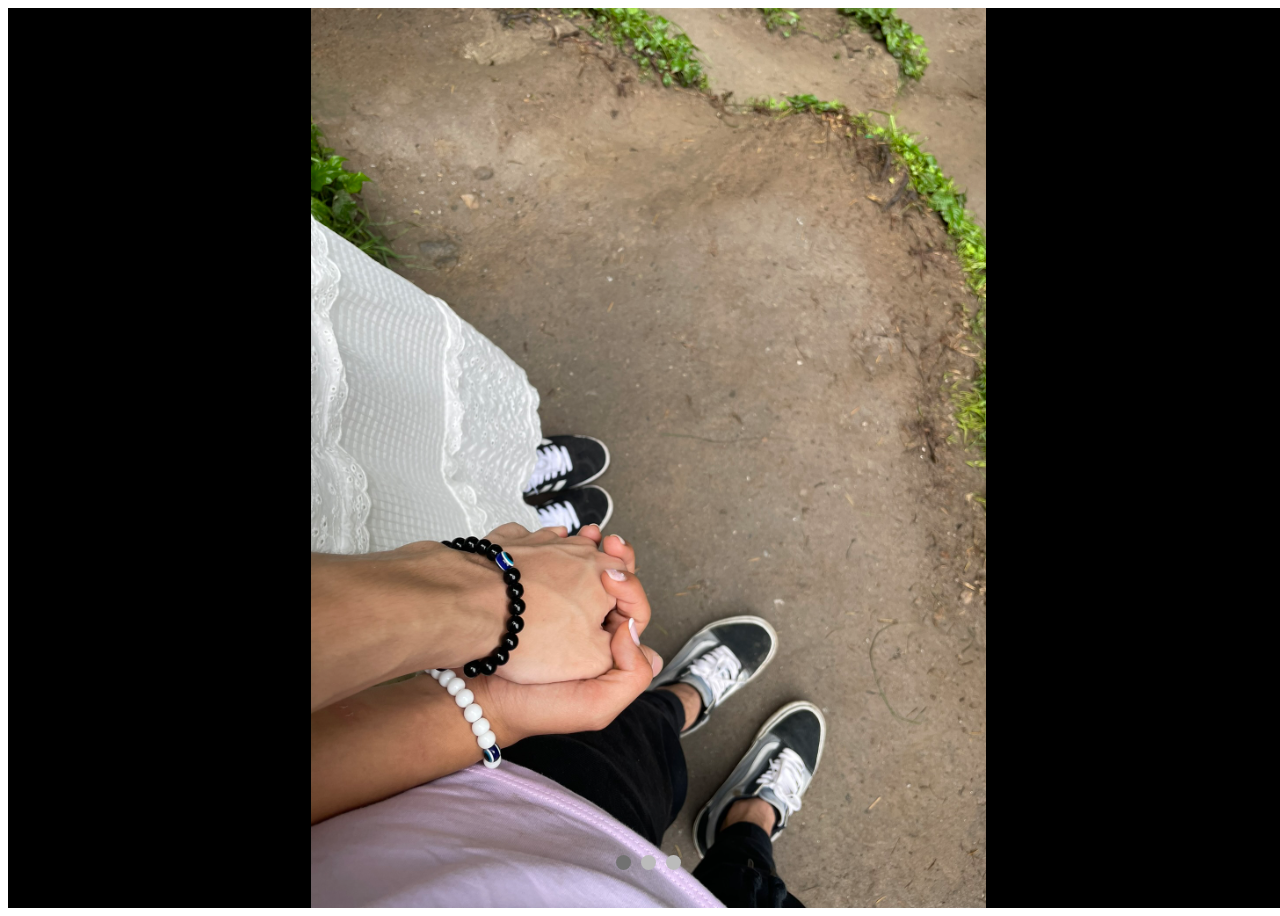
<file: slideshow.html>
<!DOCTYPE html>
<html lang="en">
  <head>
    <meta charset="UTF-8" />
    <meta name="viewport" content="width=device-width, initial-scale=1.0" />
    <title>Зураг</title>
    <link rel="stylesheet" href="css/slideshow.css" />
  </head>
  <body>
    <div class="slideshow-container">
      <div class="slide fade">
        <img src="image.jpeg" alt="Slide 1" />
      </div>
      <div class="slide fade">
        <img src="image1.jpeg" alt="Slide 2" />
      </div>
      <div class="slide fade">
        <img src="image2.jpeg" alt="Slide 3" />
      </div>
    </div>

    <div class="dot-container">
      <div class="dot"></div>
      <span class="dot"></span>
      <span class="dot"></span>
    </div>

    <script src="js/slideshow.js"></script>
  </body>
</html>
</file>
<file: css/slideshow.css>
/* slideshow.css */

* {
  box-sizing: border-box;
}

.slideshow-container {
  width: 100vw; /* Full width of the viewport */
  height: 100vh; /* Full height of the viewport */
  position: relative;
  margin: auto;
  overflow: hidden;
}

.slide {
  display: none;
  width: 100%;
  height: 100%;
}

.slide img {
  width: 100%;
  height: 100%;
  object-fit: contain; /* Ensures the full image fits within the container without cropping */
  background-color: black; /* Adds a background color to fill empty spaces */
}

.dot-container {
  text-align: center;
  padding: 10px;
  position: absolute;
  bottom: 20px;
  width: 100%;
  display: flex;
  justify-content: center;
}

.dot {
  height: 15px;
  width: 15px;
  margin: 0 5px;
  background-color: #bbb;
  border-radius: 50%;
  display: inline-block;
  cursor: pointer;
  transition: background-color 0.3s;
}

.active,
.dot:hover {
  background-color: #717171;
}
</file>
